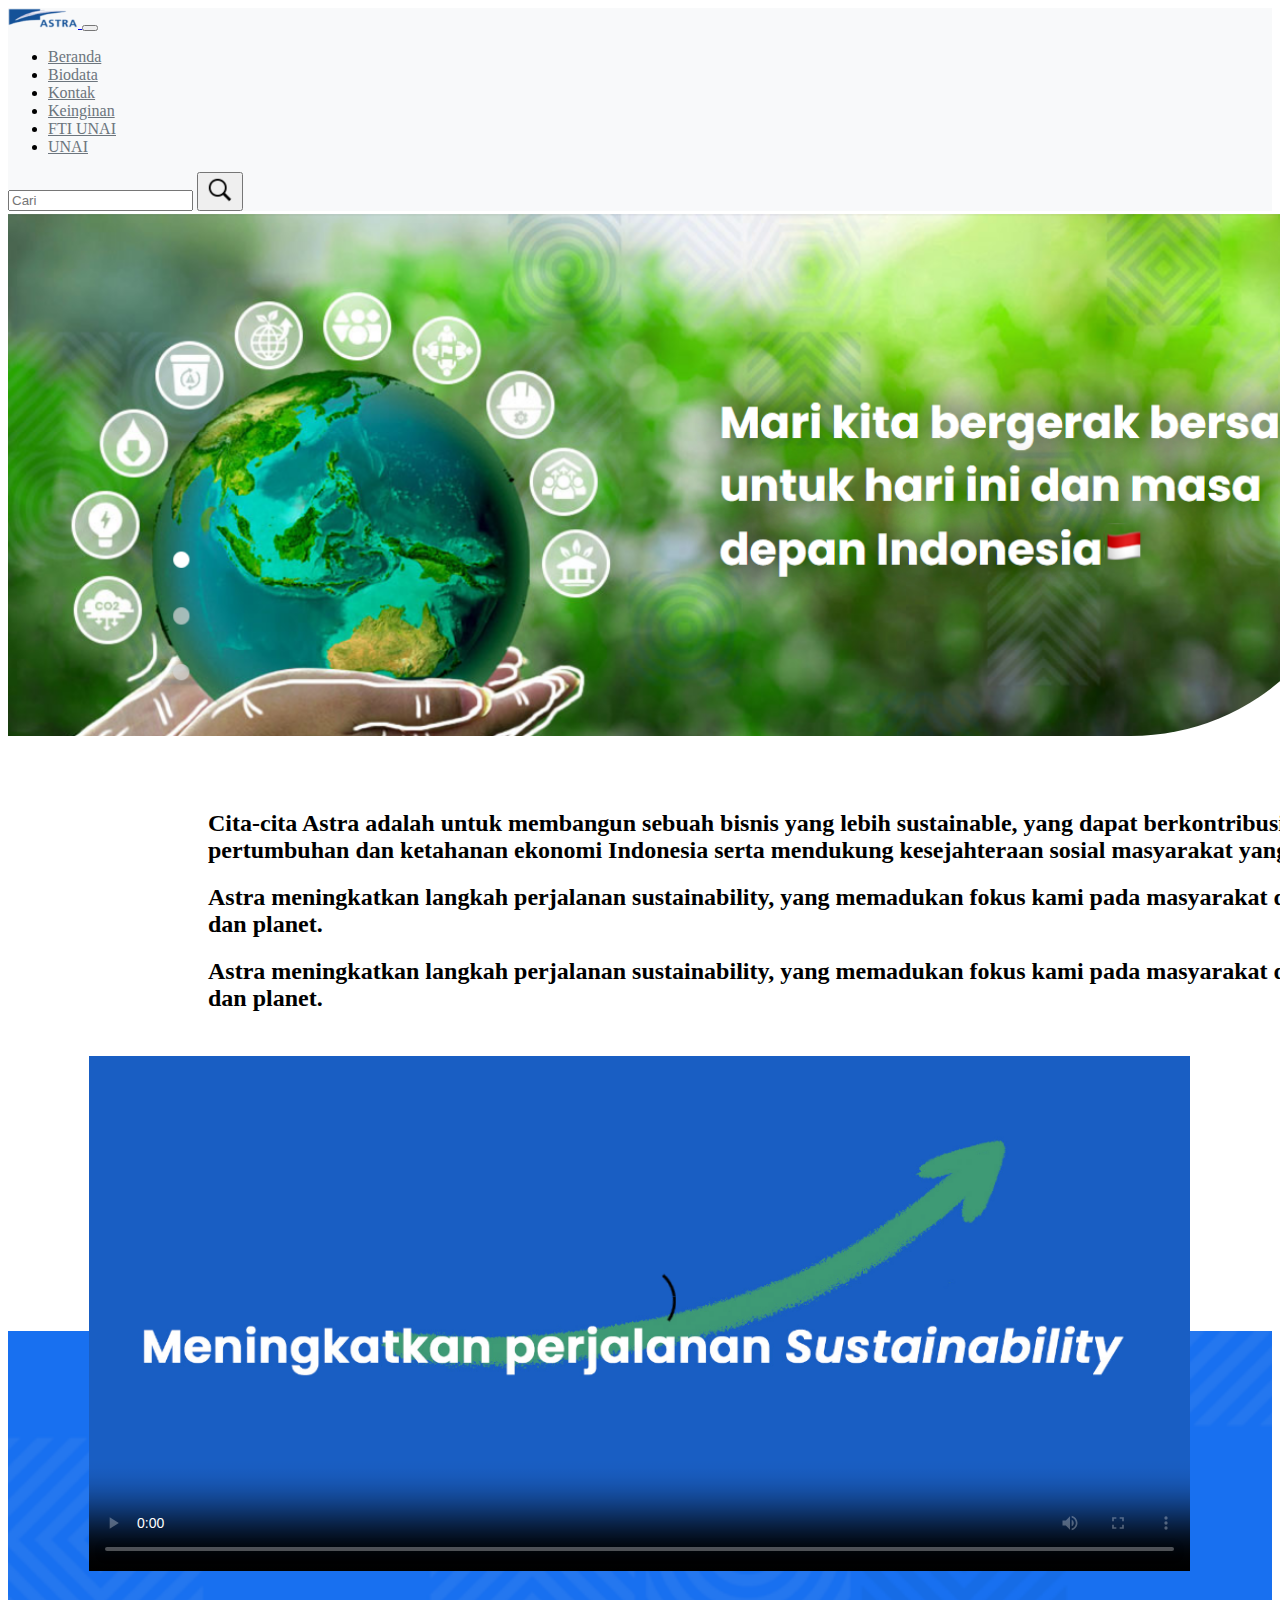
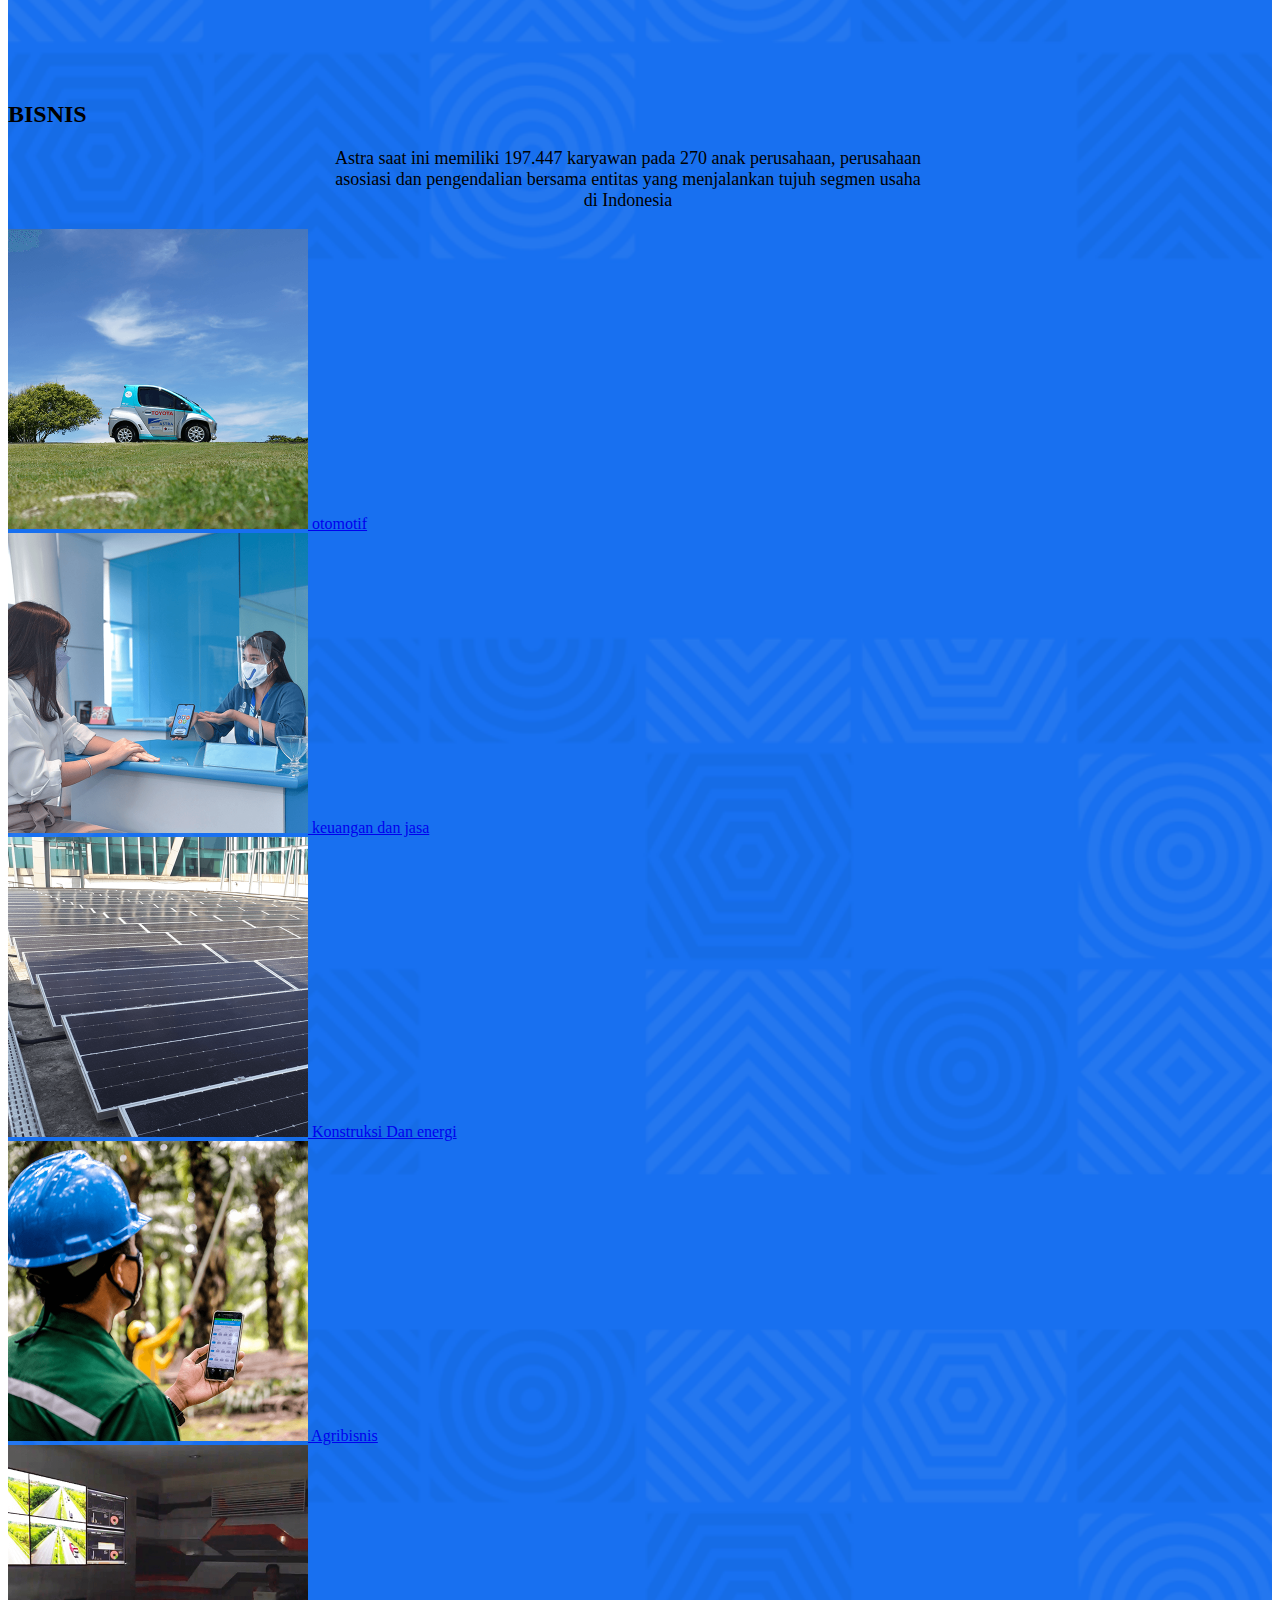
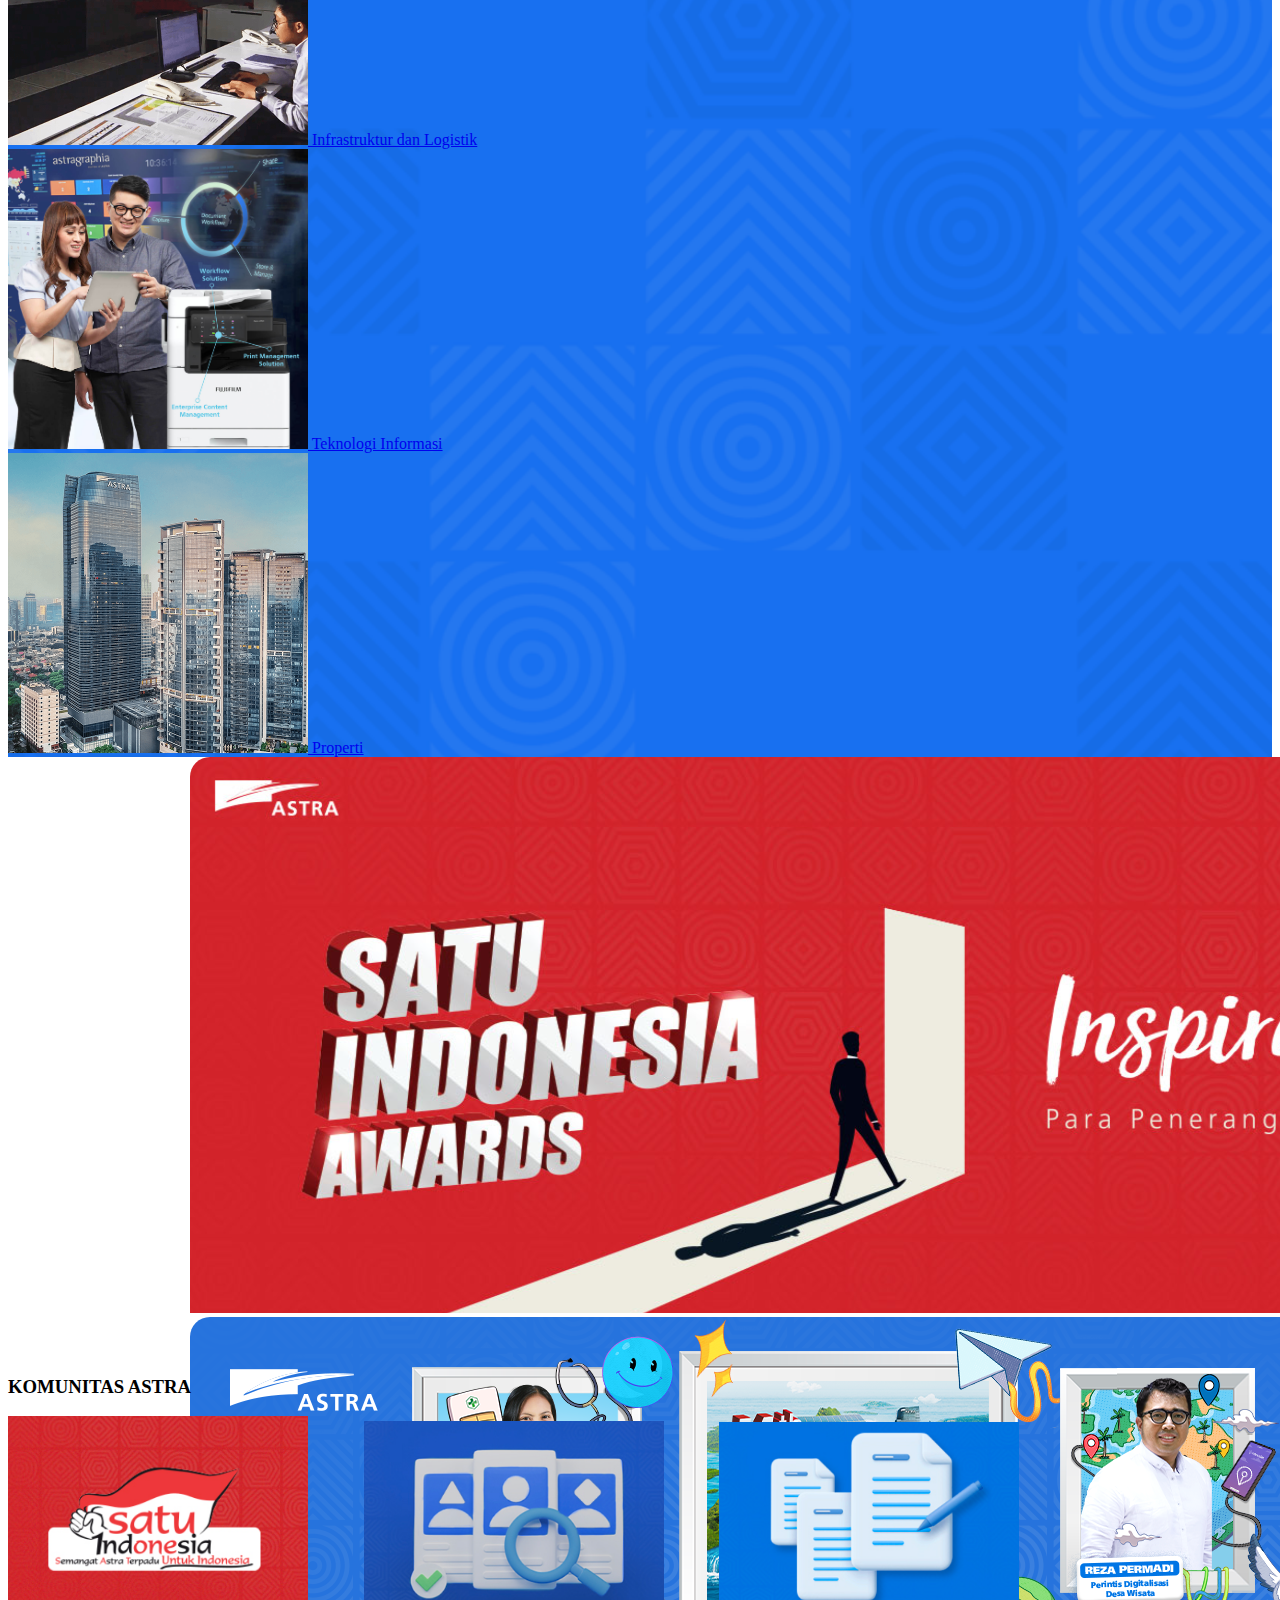
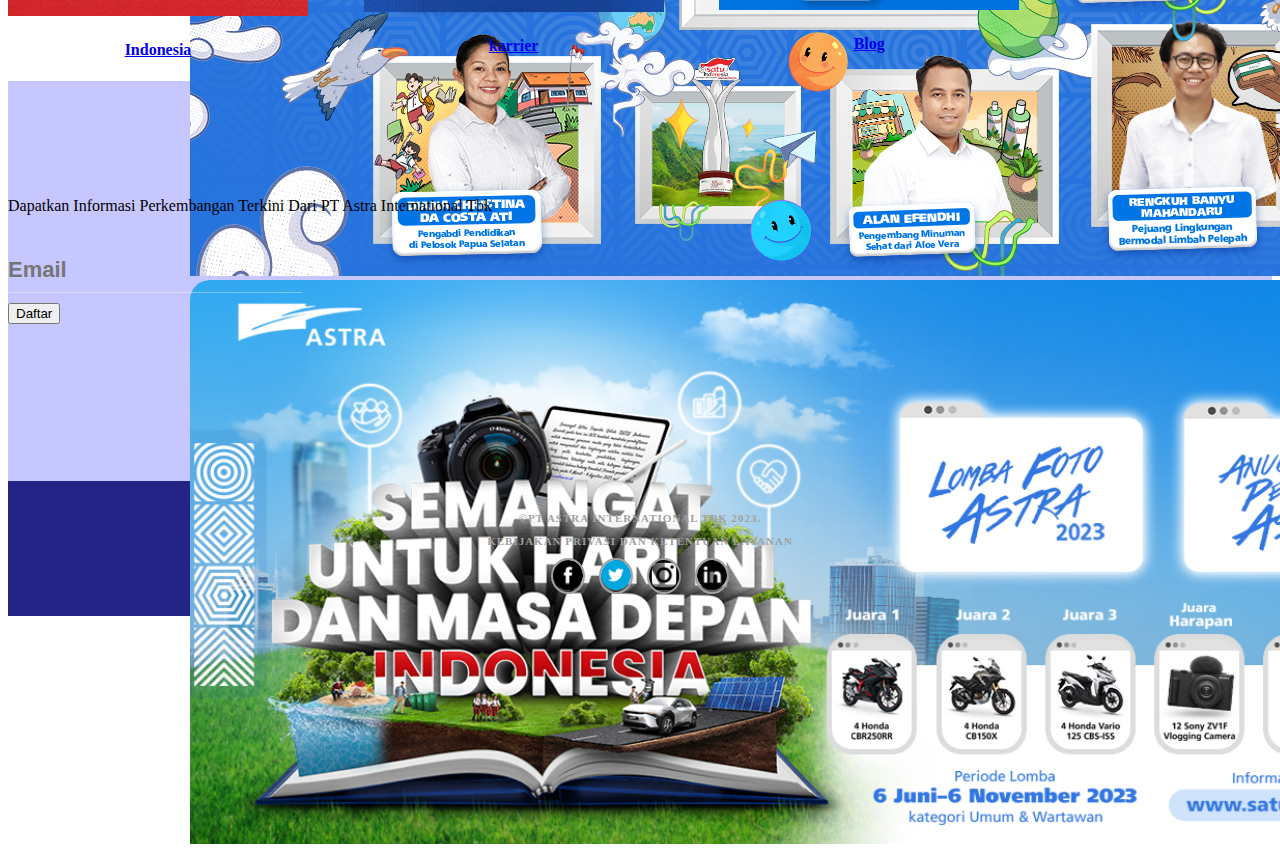
<file: bootstrap/index.html>
<!DOCTYPE html>
<html lang="id">
<head>
    <meta charset="UTF-8">
    <meta name="viewport" content="width=device-width, initial-scale=1.0">
    <title>Astra International</title>
    <!-- Ikon Favicon -->
    <link rel="shortcut icon" href="favicon_astra_1.png">
    <link href="https://cdn.jsdelivr.net/npm/bootstrap@5.3.2/dist/css/bootstrap.min.css" rel="stylesheet" integrity="sha384-T3c6CoIi6uLrA9TneNEoa7RxnatzjcDSCmG1MXxSR1GAsXEV/Dwwykc2MPK8M2HN" crossorigin="anonymous">
    <script src="https://cdn.jsdelivr.net/npm/bootstrap@5.3.2/dist/js/bootstrap.bundle.min.js" integrity="sha384-C6RzsynM9kWDrMNeT87bh95OGNyZPhcTNXj1NW7RuBCsyN/o0jlpcV8Qyq46cDfL" crossorigin="anonymous"></script>
    <link rel="stylesheet" href="final.css">
</head>
<body>
    <header>
        <nav class="navbar navbar-expand-lg navbar-light bg-light fixed-top">
            <div class="container-fluid">
                <a class="navbar-brand" href="https://www.astra.co.id/">
                    <img src="logo.png" alt="logo-astra" width="70" height="20" class="d-inline-block align-top">
                </a>
                <button class="navbar-toggler" type="button" data-bs-toggle="collapse" data-bs-target="#navbarSupportedContent" aria-controls="navbarSupportedContent" aria-expanded="false" aria-label="Toggle navigation">
                    <span class="navbar-toggler-icon"></span>
                </button>
                <div class="collapse navbar-collapse" id="navbarSupportedContent">
                    <ul class="navbar-nav me-auto mb-2 mb-lg-0">
                        <li class="nav-item">
                            <a class="nav-link" href="index.html">Beranda</a>
                        </li>
                        <li class="nav-item active">
                            <a class="nav-link" href="biodataboostrap.html">Biodata</a>
                        </li>
                        <li class="nav-item active">
                            <a class="nav-link" href="kontakboostrap.html">Kontak</a>
                        </li>
                        <li class="nav-item active">
                            <a class="nav-link" href="lainnyaboostrap.html">Keinginan</a>
                        </li>
                        <li class="nav-item active">
                            <a  class="nav-link" href="https://r.search.yahoo.com/_ylt=AwrjfDgnDWxlJlQjJbtXNyoA;_ylu=Y29sbwNncTEEcG9zAzEEdnRpZAMEc2VjA3Ny/RV=2/RE=1701608872/RO=10/RU=https%3a%2f%2ffti.unai.edu%2f/RK=2/RS=dEw37oJiovAGhEEQEunYVEXwsUk-">FTI UNAI</a>
                        </li>
                        <li class="nav-item active">
                            <a style="" class="nav-link" href="https://r.search.yahoo.com/_ylt=AwrjW7w6DWxlT94jk1NXNyoA;_ylu=Y29sbwNncTEEcG9zAzEEdnRpZAMEc2VjA3Ny/RV=2/RE=1701608890/RO=10/RU=https%3a%2f%2fonline.unai.edu%2f/RK=2/RS=ChSe7FNIpbfqpLr.7nWjhDBGNgE-">UNAI</a>
                        </li>
                        

                    </ul>
                    <div class="search">
                        <input type="text" placeholder="Cari">
                        <button class="btn btn-outline-primary " type="submit"><img src="search-icon.png" alt="" width="30" height="30" style="border-radius: 30px;"></button>
                    </div>
                </div>
            </div>
        </nav>
    </header>

    <main>
        <div id="imageCarousel" class="carousel slide" data-bs-ride="carousel" data-bs-interval="2000">
            <div class="carousel-inner">
                <div class="carousel-item active">
                        <img src="barner-1.png" class="d-block w-100" alt="Gambar 1">  
                </div>
                <div class="carousel-item">
                        <img src="barner-2.png" class="d-block w-100" alt="Gambar 2">
                </div>
                <div class="carousel-item active">
                        <img src="barner-3.png" class="d-block w-100" alt="Gambar 3">  
                </div>
                <!--penambahan crousel -->>
            </div>
        </div>
        
        <div id="textCarousel" class="carousel slide txt-slide" data-bs-ride="carousel" data-bs-interval="3000">
            <div class="carousel-inner text-primary ">
                <div class="carousel-item active">
                    <h2 class="text-left fw-bold">
                        Cita-cita Astra adalah untuk membangun sebuah bisnis yang lebih sustainable, yang dapat berkontribusi dalam memperkuat pertumbuhan dan ketahanan ekonomi Indonesia serta mendukung kesejahteraan sosial masyarakat yang inklusif.
                    </h2>
                </div>
                <div class="carousel-item">
                    <h2 class="text-left fw-bold">
                        Astra meningkatkan langkah perjalanan sustainability, yang memadukan fokus kami pada masyarakat dengan fokus pada iklim dan planet.
                    </h2>
                </div>
                <div class="carousel-item">
                    <h2 class="text-left fw-bold">
                        Astra meningkatkan langkah perjalanan sustainability, yang memadukan fokus kami pada masyarakat dengan fokus pada iklim dan planet.
                    </h2>
                </div>
                
            </div>
        </div>

        <script>
            document.addEventListener('DOMContentLoaded', function () {
               
                var imageCarousel = new bootstrap.Carousel(document.getElementById('imageCarousel'));
                imageCarousel.ride('cycle');
                imageCarousel.pause();
    
                
                var textCarousel = new bootstrap.Carousel(document.getElementById('textCarousel'));
                textCarousel.ride('cycle');
                textCarousel.pause();
    
                
                imageCarousel.on('slide.bs.carousel', function (event) {
                    var index = event.to;
                    textCarousel.to(index); 
                });
            });
           
        </script>


          <div class="video">
            <video id="respon-video" poster="vidio gambar.png" controls="">
            <source src="https://drive.google.com/uc?export=download&amp;id=1xWu50Bmhkn8hk7aXZqoSML0CPl_jhJFo" type="video/mp4">
        </video>
        </div>

    <div class="bisnis-section">
        <div class="text-center text-white bisnis-awal">
            <h2><strong >BISNIS</strong></h2>
            <div class="bisnis-p">
            <p class=" text-white ">Astra saat ini memiliki 197.447 karyawan pada 270 anak perusahaan, perusahaan asosiasi dan pengendalian bersama entitas yang menjalankan tujuh segmen usaha di Indonesia</p>
            </div>
        </div>

        <div class="container mt-5">
            <div class="row img-container">
                <div class="col-12 col-md-4 mb-4 text-center">

                    <a href="#" class="text-white fs-4 text fw-bold">
                        <img src="otomotif.png" alt="" class="img-fluid rounded">
                        otomotif
                    </a>
                </div>
    
               
                <div class="col-12 col-md-4 mb-4 text-center">
                    <a href="#" class="text-white fs-4 text fw-bold">
                        <img src="jasa.png" alt="" class="img-fluid rounded">
                         keuangan dan jasa
                    </a>
                </div>
    
                <div class="col-12 col-md-4 mb-4 text-center">
                   <a href="#" class="text-white fs-4 text fw-bold">
                        <img src="panel.png" alt="" class="img-fluid rounded">
                         Konstruksi Dan energi
                    </a>
                </div>
    
                <div class="col-12 col-md-4 mb-4 text-center">
                    <a href="#" class="text-white fs-4 text fw-bold">
                        <img src="pekerja.png" alt="" class="img-fluid rounded">
                        Agribisnis
                    </a>
                </div>
    
                <div class="col-12 col-md-4 mb-4 text-center">
                    <a href="#" class="text-white fs-4 text fw-bold">
                        <img src="kerja.png" alt="" class="img-fluid rounded">
                        Infrastruktur dan Logistik
                    </a>
                </div>
    
                <div class="col-12 col-md-4 mb-4 text-center">
                    <a href="#" class="text-white fs-4 text fw-bold">
                        <img src="teknologiinformasi.jpg" alt="" class="img-fluid rounded">
                        Teknologi Informasi
                    </a>
                </div>
    
                
                <div class="row justify-content-center img-container pt-4">
                    <div class="col-12 col-md-4 mb-4 text-center">
                        <a href="#" class="text-white fs-4 text fw-bold">
                            <img src="gedung astra.png" alt="" class="img-fluid rounded">
                            Properti
                        </a>
                    </div>
                </div>
            </div>
        </div>
    
        </div>
    
        <script src="https://code.jquery.com/jquery-3.2.1.slim.min.js"></script>
        <script src="https://cdnjs.cloudflare.com/ajax/libs/popper.js/1.12.9/umd/popper.min.js"></script>
        <script src="https://maxcdn.bootstrapcdn.com/bootstrap/4.0.0/js/bootstrap.min.js"></script>
        
        <div  id="additionalImageCarousel" class="carousel slide mt-5 crausel-bawah" data-bs-ride="carousel" data-bs-interval="3000">
            <div class="carousel-inner ">
                <div class="carousel-item active imgbawah">
                    <img src="satu-indonesia.png" class="d-block w-100" alt="Image 1">
                </div>
                <div class="carousel-item imgbawah">
                    <img src="astramoment.png" class="d-block w-100" alt="Image 2">
                </div>
                <div class="carousel-item imgbawah">
                    <img src="Astrahadiah.png" class="d-block w-100" alt="Image 3">
                </div>             
            </div>
        </div>


        <div class="text-center text-primary text-bold mt-4 ">
            <h3 class="fs-4 ">KOMUNITAS ASTRA</h3>
        </div>
        <div class="row justify-content-center mt-5 " style="width: auto;">
            <div class="display-flex">
                <div class="image-container">
                    <a href="#" class="text-decoration-none text-dark">
                    <img src="indonesiahover.png " alt="">
                    <h4>Indonesia</h4>
                    </a>
                </div>
                <div class="image-container ">
                    <a href="#" class="text-decoration-none text-dark">
                    <img src="karier.png" alt="">
                        <h4>karrier</h4>
                        </a>
                    </div>
                
                <div class="image-container ">
                    <a class="text-decoration-none text-dark" href="#">
                    <img src="blog.png" alt="">
                     <h4>Blog</h4>
                     </a>
                </div>
            </div>
         </div>
        
         <div style="background-color: rgb(199, 199, 255); height: 400px;"  class="mt-5">
            <div class="text-primary text-center endhome" >
                <p>Dapatkan Informasi Perkembangan Terkini Dari PT Astra International Tbk</p>
            </div>
            
            <div class="container mt-4">
                <form class="form-inline justify-content-center">
                    <div class="form-group mb-2 mr-2">
                        <label for="inputEmail" class="sr-only"></label>
                        <div class="input-group">
                            <input type="email" id="inputEmail" class="form-control custom-input" placeholder="Email" aria-label="Email" aria-describedby="basic-addon2">
                        </div>
                    </div>
                    <button type="submit" class="btn btn-primary ">Daftar</button>
                </form>
            </div>

            
    </main>


    <footer>
         <div style="background-color: rgb(36, 36, 134); " class="">
               <div class="footer">
        <p>&copy;PT Astra International Tbk 2023.</p>
        <p>Kebijakan Privasi dan ketentuan layanan</p>
        <div class="social-icons">
            <a href="#" target="_blank"><img src="facebook.png" alt="Facebook"></a>
            <a href="#" target="_blank"><img src="twitter.png" alt="Twitter"></a>
            <a href="#" target="_blank"><img src="instagram.png" alt="Instagram"></a>
            <a href="#" target="_blank"><img src="linkedin.png" alt="Instagram"></a>
     </div>
    </div>
    </div>
    </footer>

    
</body>
</html>
</file>
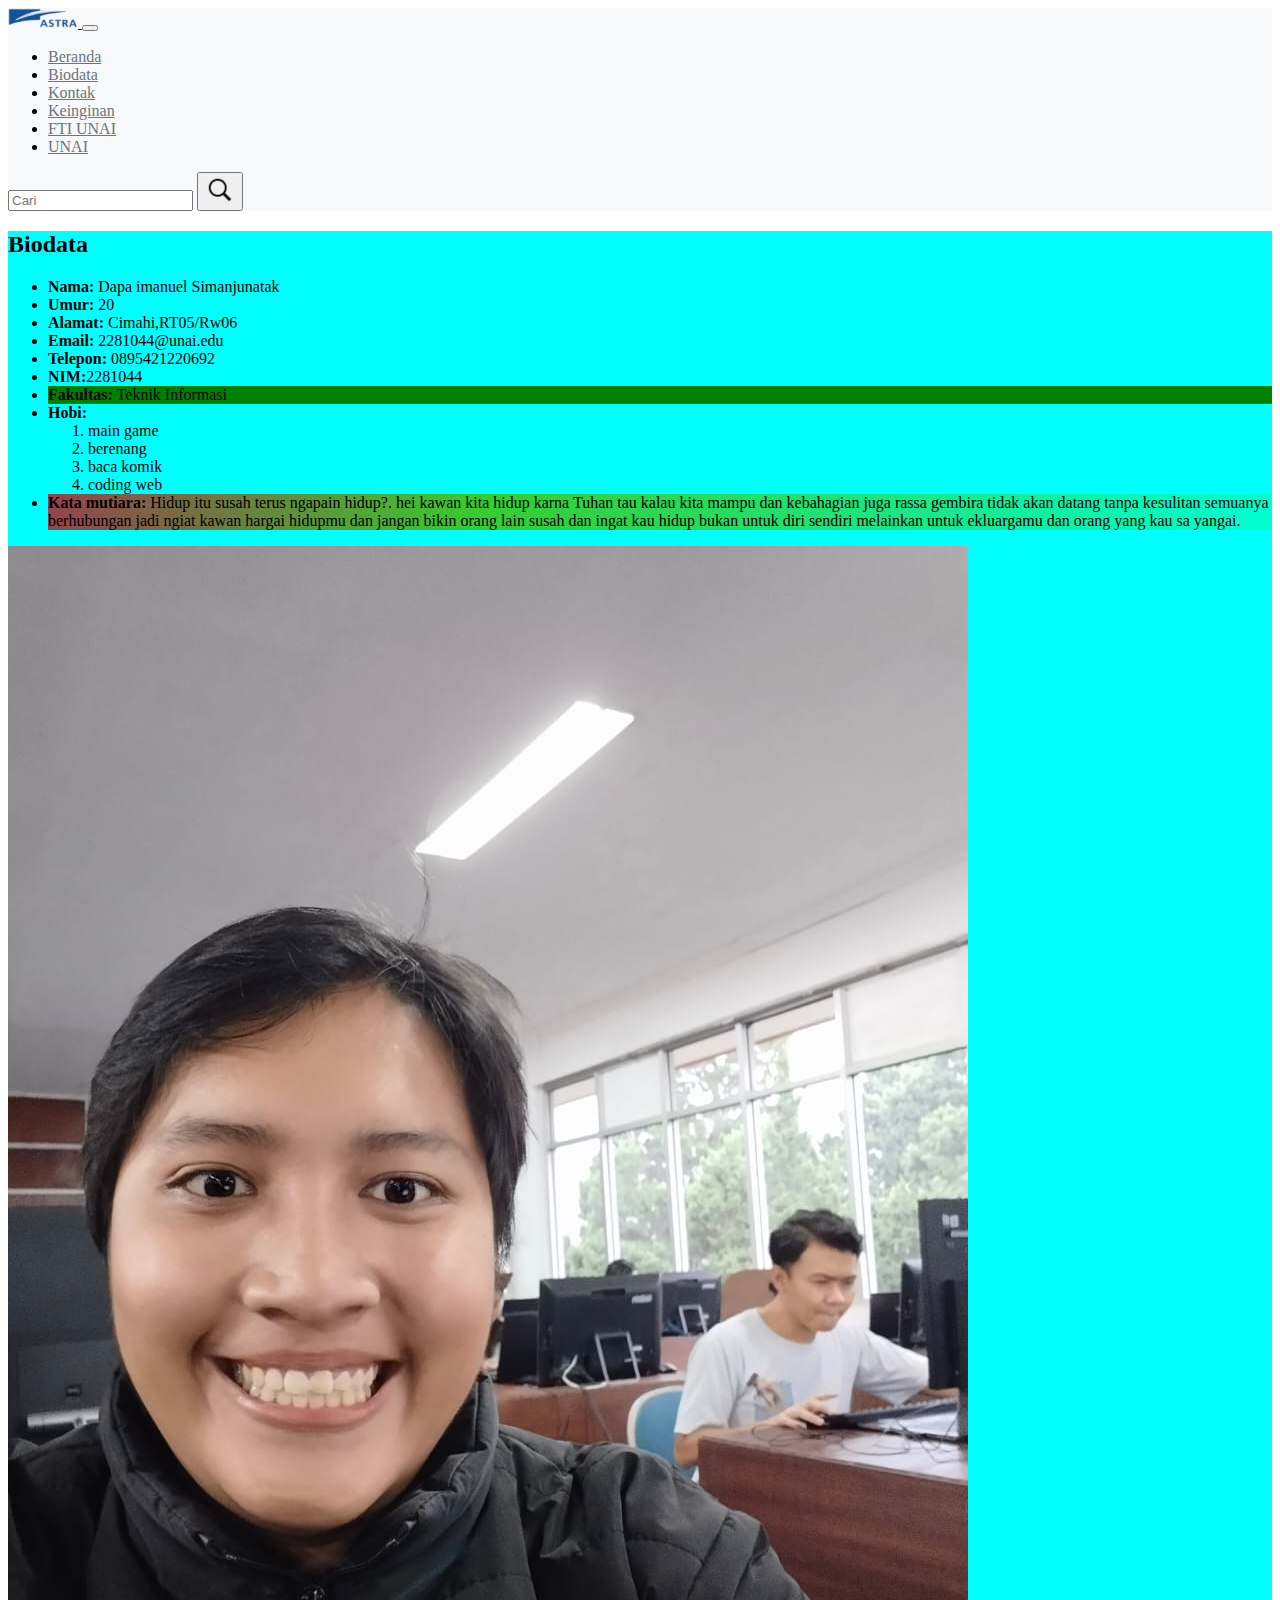
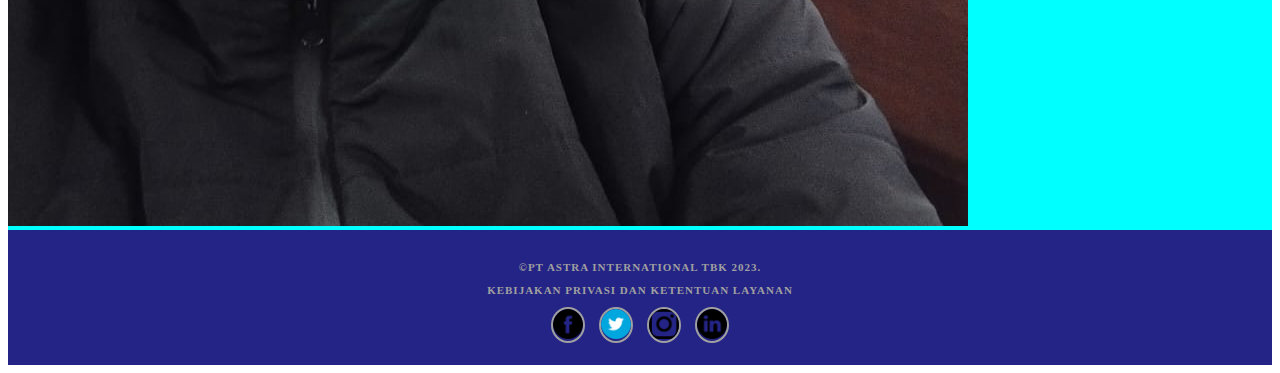
<file: bootstrap/biodataboostrap.html>
<!DOCTYPE html>
<html lang="id">
<head>
    <meta charset="UTF-8">
    <meta name="viewport" content="width=device-width, initial-scale=1.0">
    <title>Astra International</title>
    <!-- Ikon Favicon -->
    <link rel="shortcut icon" href="favicon_astra_1.png">
    <link href="https://cdn.jsdelivr.net/npm/bootstrap@5.3.2/dist/css/bootstrap.min.css" rel="stylesheet" integrity="sha384-T3c6CoIi6uLrA9TneNEoa7RxnatzjcDSCmG1MXxSR1GAsXEV/Dwwykc2MPK8M2HN" crossorigin="anonymous">
    <script src="https://code.jquery.com/jquery-3.2.1.slim.min.js"></script>
        <script src="https://cdnjs.cloudflare.com/ajax/libs/popper.js/1.12.9/umd/popper.min.js"></script>
        <script src="https://maxcdn.bootstrapcdn.com/bootstrap/4.0.0/js/bootstrap.min.js"></script>
        
    <script src="https://cdn.jsdelivr.net/npm/bootstrap@5.3.2/dist/js/bootstrap.bundle.min.js" integrity="sha384-C6RzsynM9kWDrMNeT87bh95OGNyZPhcTNXj1NW7RuBCsyN/o0jlpcV8Qyq46cDfL" crossorigin="anonymous"></script>
    <style>
        /* Tambahkan gaya kustom di sini */
        .navbar {
            background-color: #f8f9fa;
             /* Warna latar belakang navbar */
        }

        .navbar-nav .nav-link {
            color: #6c757d; /* Warna teks navbar */
        }

        .navbar-nav .nav-link:hover {
            color: rgb(54, 28, 102); /* Warna teks navbar saat dihover */
        }

        /* footer style*/
     .footer {
            text-transform: uppercase;
            font-size: 11px;
            font-weight: 700;
            letter-spacing: 1px;
            padding: 20px 0;
            text-align: center;
        }

        .footer p {
            color: #a0a0a0; 
            transition: color 0.3s ease-in-out;
        }

        .footer p:hover {
            color: #ffffff; 
        }

        .social-icons {
            margin-top: 10px;
        }

        .social-icons a {
            display: inline-block;
            margin: 0 5px;
            border: 2px solid #a0a0a0;
            border-radius: 50%; 
            overflow: hidden;
            transition: border-color 0.3s ease-in-out;
        }

        .social-icons img {
            width: 30px;
            transition: transform 0.3s ease-in-out;
        }

        .social-icons a:hover {
            border-color: #000000; 
        }

        .social-icons img:hover {
            transform: scale(1.2);
        }
        </style>
         <body>
            <header>
                <nav class="navbar navbar-expand-lg navbar-light bg-light fixed-top">
                    <div class="container-fluid">
                        <a class="navbar-brand" href="https://www.astra.co.id/">
                            <img src="logo.png" alt="logo-astra" width="70" height="20" class="d-inline-block align-top">
                        </a>
                        <button class="navbar-toggler" type="button" data-bs-toggle="collapse" data-bs-target="#navbarSupportedContent" aria-controls="navbarSupportedContent" aria-expanded="false" aria-label="Toggle navigation">
                            <span class="navbar-toggler-icon"></span>
                        </button>
                        <div class="collapse navbar-collapse" id="navbarSupportedContent">
                            <ul class="navbar-nav me-auto mb-2 mb-lg-0">
                                <li class="nav-item">
                                    <a class="nav-link" href="index.html">Beranda</a>
                                </li>
                                <li class="nav-item active">
                                    <a class="nav-link" href="biodataboostrap.html">Biodata</a>
                                </li>
                                <li class="nav-item active">
                                    <a class="nav-link" href="kontakboostrap.html">Kontak</a>
                                </li>
                                <li class="nav-item active">
                                    <a class="nav-link" href="lainnyaboostrap.html">Keinginan</a>
                                </li>
                                <li class="nav-item active">
                                    <a  class="nav-link" href="https://r.search.yahoo.com/_ylt=AwrjfDgnDWxlJlQjJbtXNyoA;_ylu=Y29sbwNncTEEcG9zAzEEdnRpZAMEc2VjA3Ny/RV=2/RE=1701608872/RO=10/RU=https%3a%2f%2ffti.unai.edu%2f/RK=2/RS=dEw37oJiovAGhEEQEunYVEXwsUk-">FTI UNAI</a>
                                </li>
                                <li class="nav-item active">
                                    <a style="" class="nav-link" href="https://r.search.yahoo.com/_ylt=AwrjW7w6DWxlT94jk1NXNyoA;_ylu=Y29sbwNncTEEcG9zAzEEdnRpZAMEc2VjA3Ny/RV=2/RE=1701608890/RO=10/RU=https%3a%2f%2fonline.unai.edu%2f/RK=2/RS=ChSe7FNIpbfqpLr.7nWjhDBGNgE-">UNAI</a>
                                </li>
                                
        
                            </ul>
                            <div class="search">
                                <input type="text" placeholder="Cari">
                                <button class="btn btn-outline-primary " type="submit"><img src="search-icon.png" alt="" width="30" height="30" style="border-radius: 30px;"></button>
                            </div>
                        </div>
                    </div>
                </nav>
            </header>
    
            <main>
                <div class="container mt-5 " style="background-color: aqua;">
                    <div class="row">
                        <div class="col-md-6">
                            <div class="card">
                                <div class="card-body">
                                    <h2 class="card-title">Biodata</h2>
                                    <ul class="list-group list-group-flush">
                                        <li class="list-group-item"><strong>Nama:</strong> Dapa imanuel Simanjunatak</li>
                                        <li class="list-group-item"><strong>Umur:</strong> 20</li>
                                        <li class="list-group-item"><strong>Alamat:</strong> Cimahi,RT05/Rw06</li>
                                        <li class="list-group-item"><strong>Email:</strong> 2281044@unai.edu</li>
                                        <li class="list-group-item"><strong>Telepon:</strong> 0895421220692</li>
                                        <li class="list-group-item"><strong>NIM:</strong>2281044 </li>
                                        <li class="list-group-item " style="background-color: green;"><strong>Fakultas:</strong> Teknik Informasi</li>
                                        <li class="list-group-item"><strong>Hobi:</strong> <ol>
                                            <li>main game</li>
                                            <li>berenang</li>
                                            <li>baca komik</li>
                                            <li>coding web</li>
                                        </ol></li>
                                        <li class="list-group-item " style="background: rgb(149,66,77);
                                        background: linear-gradient(90deg, rgba(149,66,77,1) 0%, rgba(55,204,46,1) 35%, rgba(0,255,209,1) 100%);"><strong>Kata mutiara:</strong> Hidup itu susah terus ngapain hidup?. hei kawan kita hidup karna Tuhan tau kalau kita mampu
                                        dan kebahagian juga rassa gembira tidak akan datang tanpa kesulitan semuanya berhubungan jadi ngiat kawan hargai hidupmu
                                    dan jangan bikin orang lain susah dan ingat kau hidup bukan untuk diri sendiri melainkan untuk ekluargamu dan orang yang kau sa yangai.</li>
                                    </ul>
                                </div>
                            </div>
                        </div>
            
                        <div class="col-md-6">
                            <div class="card">
                                
                                <img src="senyumhehe.jpg" alt="Your Image" class="card-img-top">
                                <div class="card-body">
                                  
                                </div>
                            </div>
                        </div>
                    </div>
                </div>
            </main>
            
    
            <footer>
                <div style="background-color: rgb(36, 36, 134); " class="">
                      <div class="footer">
               <p>&copy;PT Astra International Tbk 2023.</p>
               <p>Kebijakan Privasi dan ketentuan layanan</p>
               <div class="social-icons">
                   <a href="#" target="_blank"><img src="facebook.png" alt="Facebook"></a>
                   <a href="#" target="_blank"><img src="twitter.png" alt="Twitter"></a>
                   <a href="#" target="_blank"><img src="instagram.png" alt="Instagram"></a>
                   <a href="#" target="_blank"><img src="linkedin.png" alt="Instagram"></a>
            </div>
           </div>
           </div>
           </footer>
         </body>
        </html>
</file>
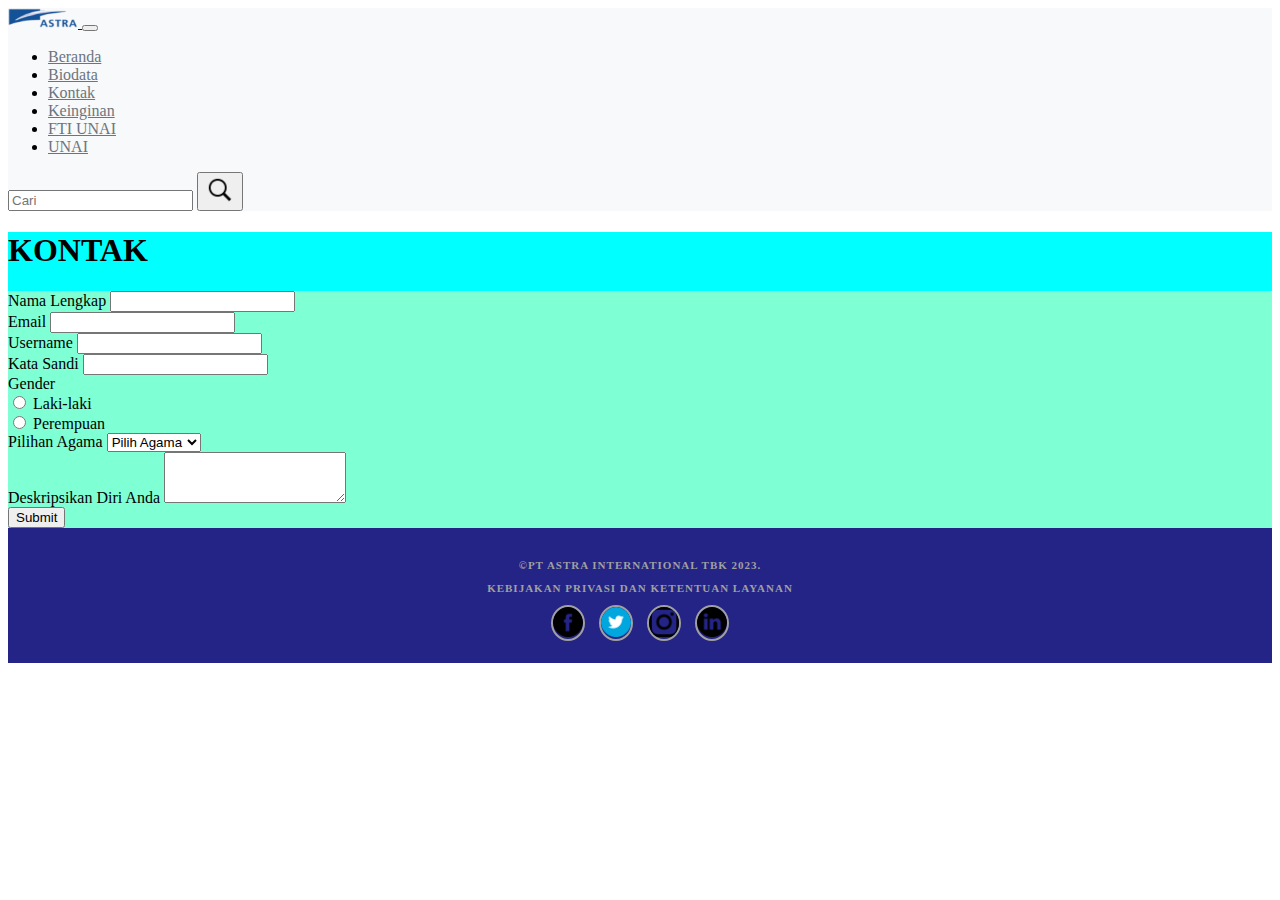
<file: bootstrap/kontakboostrap.html>
<!DOCTYPE html>
<html lang="id">
<head>
    <meta charset="UTF-8">
    <meta name="viewport" content="width=device-width, initial-scale=1.0">
    <title>kontak</title>
    <!-- Ikon Favicon -->
    <link rel="shortcut icon" href="favicon_astra_1.png">
    <link href="https://cdn.jsdelivr.net/npm/bootstrap@5.3.2/dist/css/bootstrap.min.css" rel="stylesheet" integrity="sha384-T3c6CoIi6uLrA9TneNEoa7RxnatzjcDSCmG1MXxSR1GAsXEV/Dwwykc2MPK8M2HN" crossorigin="anonymous">
    <script src="https://code.jquery.com/jquery-3.2.1.slim.min.js"></script>
        <script src="https://cdnjs.cloudflare.com/ajax/libs/popper.js/1.12.9/umd/popper.min.js"></script>
        <script src="https://maxcdn.bootstrapcdn.com/bootstrap/4.0.0/js/bootstrap.min.js"></script>
        
    <script src="https://cdn.jsdelivr.net/npm/bootstrap@5.3.2/dist/js/bootstrap.bundle.min.js" integrity="sha384-C6RzsynM9kWDrMNeT87bh95OGNyZPhcTNXj1NW7RuBCsyN/o0jlpcV8Qyq46cDfL" crossorigin="anonymous"></script>
    <style>
        /* Tambahkan gaya kustom di sini */
        .navbar {
            background-color: #f8f9fa;
             /* Warna latar belakang navbar */
        }

        .navbar-nav .nav-link {
            color: #6c757d; /* Warna teks navbar */
        }

        .navbar-nav .nav-link:hover {
            color: rgb(54, 28, 102); /* Warna teks navbar saat dihover */
        }

        /* footer style*/
     .footer {
            text-transform: uppercase;
            font-size: 11px;
            font-weight: 700;
            letter-spacing: 1px;
            padding: 20px 0;
            text-align: center;
        }

        .footer p {
            color: #a0a0a0; 
            transition: color 0.3s ease-in-out;
        }

        .footer p:hover {
            color: #ffffff; 
        }

        .social-icons {
            margin-top: 10px;
        }

        .social-icons a {
            display: inline-block;
            margin: 0 5px;
            border: 2px solid #a0a0a0;
            border-radius: 50%; 
            overflow: hidden;
            transition: border-color 0.3s ease-in-out;
        }

        .social-icons img {
            width: 30px;
            transition: transform 0.3s ease-in-out;
        }

        .social-icons a:hover {
            border-color: #000000; 
        }

        .social-icons img:hover {
            transform: scale(1.2);
        }
        </style>
         <body>
            <header>
                <nav class="navbar navbar-expand-lg navbar-light bg-light fixed-top">
                    <div class="container-fluid">
                        <a class="navbar-brand" href="https://www.astra.co.id/">
                            <img src="logo.png" alt="logo-astra" width="70" height="20" class="d-inline-block align-top">
                        </a>
                        <button class="navbar-toggler" type="button" data-bs-toggle="collapse" data-bs-target="#navbarSupportedContent" aria-controls="navbarSupportedContent" aria-expanded="false" aria-label="Toggle navigation">
                            <span class="navbar-toggler-icon"></span>
                        </button>
                        <div class="collapse navbar-collapse" id="navbarSupportedContent">
                            <ul class="navbar-nav me-auto mb-2 mb-lg-0">
                                <li class="nav-item">
                                    <a class="nav-link" href="index.html">Beranda</a>
                                </li>
                                <li class="nav-item active">
                                    <a class="nav-link" href="biodataboostrap.html">Biodata</a>
                                </li>
                                <li class="nav-item active">
                                    <a class="nav-link" href="kontakboostrap.html">Kontak</a>
                                </li>
                                <li class="nav-item active">
                                    <a class="nav-link" href="lainnyaboostrap.html">Keinginan</a>
                                </li>
                                <li class="nav-item active">
                                    <a  class="nav-link" href="https://r.search.yahoo.com/_ylt=AwrjfDgnDWxlJlQjJbtXNyoA;_ylu=Y29sbwNncTEEcG9zAzEEdnRpZAMEc2VjA3Ny/RV=2/RE=1701608872/RO=10/RU=https%3a%2f%2ffti.unai.edu%2f/RK=2/RS=dEw37oJiovAGhEEQEunYVEXwsUk-">FTI UNAI</a>
                                </li>
                                <li class="nav-item active">
                                    <a style="" class="nav-link" href="https://r.search.yahoo.com/_ylt=AwrjW7w6DWxlT94jk1NXNyoA;_ylu=Y29sbwNncTEEcG9zAzEEdnRpZAMEc2VjA3Ny/RV=2/RE=1701608890/RO=10/RU=https%3a%2f%2fonline.unai.edu%2f/RK=2/RS=ChSe7FNIpbfqpLr.7nWjhDBGNgE-">UNAI</a>
                                </li>
                                
        
                            </ul>
                            <div class="search">
                                <input type="text" placeholder="Cari">
                                <button class="btn btn-outline-primary " type="submit"><img src="search-icon.png" alt="" width="30" height="30" style="border-radius: 30px;"></button>
                            </div>
                        </div>
                    </div>
                </nav>
            </header>
            <body>
                
            <main style="background-color: aqua;">
            <script>
                function validateForm() {
                    var nama = document.getElementById("nama").value;
                    var email = document.getElementById("email").value;
                    var username = document.getElementById("username").value;
                    var password = document.getElementById("password").value;
                    var gender = document.querySelector('input[name="gender"]:checked');
                    var gama = document.getElementById("gama").value;
                    var hobi = document.getElementById("hobi").value;
        
                    var errorMessages = [];
        
                    if (nama === "") {
                        errorMessages.push("Nama Lengkap");
                    }
                    if (email === "") {
                        errorMessages.push("Email");
                    }
                    if (username === "") {
                        errorMessages.push("Username");
                    }
                    if (password === "") { 
                        errorMessages.push("Kata Sandi");
                    }
                    if (!gender) {
                        errorMessages.push("Gender");
                    }
                    if (gama === "") {
                        errorMessages.push("Pilihan Gama");
                    }
                    if (hobi === "") {
                        errorMessages.push("Deskiripsi");
                    }
        
                    if (errorMessages.length > 0) {
                        alert("Harap isi field berikut:\n" + errorMessages.join("\n"));
                        return false;
                    }
        
                    alert("Formulir berhasil diisi!");
                    return true;
                }
            
            </script>
                <H1>KONTAK</H1>
                 <div class="container mt-5" style="background-color: aquamarine;">
                    <form onsubmit="return validateForm()">
                        <div class="mb-3">
                            <label for="nama" class="form-label">Nama Lengkap</label>
                            <input type="text" class="form-control" id="nama" >
                        </div>
                        <div class="mb-3">
                            <label for="email" class="form-label">Email</label>
                            <input type="email" class="form-control" id="email" >
                        </div>
                        <div class="mb-3">
                            <label for="username" class="form-label">Username</label>
                            <input type="text" class="form-control" id="username" >
                        </div>
                        <div class="mb-3">
                            <label for="password" class="form-label">Kata Sandi</label>
                            <input type="password" class="form-control" id="password" >
                        </div>
                        <div class="mb-3">
                            <label class="form-label">Gender</label>
                            <div class="form-check">
                                <input class="form-check-input" type="radio" name="gender" id="male" value="male" >
                                <label class="form-check-label" for="male">Laki-laki</label>
                            </div>
                            <div class="form-check">
                                <input class="form-check-input" type="radio" name="gender" id="female" value="female" >
                                <label class="form-check-label" for="female">Perempuan</label>
                            </div>
                        </div>
                        <div class="mb-3">
                            <label for="gama" class="form-label">Pilihan Agama</label>
                            <select class="form-select" id="gama" >
                                <option value="" disabled selected>Pilih Agama</option>
                                <option value="gama1">Advent</option>
                                <option value="gama2">Islam</option>
                                <option value="gama3">Kristen</option>
                                <option value="gama3">Buddha</option>
                                <option value="gama3">Hindu</option>
                                <option value="gama3">Konghucu</option>

                            </select>
                        </div>
                        <div class="mb-3">
                            <label for="hobi" class="form-label">Deskripsikan Diri Anda</label>
                            <textarea class="form-control" id="hobi" rows="3" ></textarea>
                        </div>
                        <button type="submit" class="btn btn-primary">Submit</button>
                    </form>
                </div>
            </main>
            <body>
                
            </body>
            <footer>
                <div style="background-color: rgb(36, 36, 134); " class="">
                      <div class="footer">
               <p>&copy;PT Astra International Tbk 2023.</p>
               <p>Kebijakan Privasi dan ketentuan layanan</p>
               <div class="social-icons">
                   <a href="#" target="_blank"><img src="facebook.png" alt="Facebook"></a>
                   <a href="#" target="_blank"><img src="twitter.png" alt="Twitter"></a>
                   <a href="#" target="_blank"><img src="instagram.png" alt="Instagram"></a>
                   <a href="#" target="_blank"><img src="linkedin.png" alt="Instagram"></a>
            </div>
           </div>
           </div>
           </footer>
         </body>
        </html>
</file>
<file: bootstrap/final.css>
/* Tambahkan gaya kustom di sini */
 .navbar {
    background-color: #f8f9fa;
     /* Warna latar belakang navbar */
}

.navbar-nav .nav-link {
    color: #6c757d; /* Warna teks navbar */
}

.navbar-nav .nav-link:hover {
    color: rgb(54, 28, 102); /* Warna teks navbar saat dihover */
}

/* footer style*/
.footer {
    text-transform: uppercase;
    font-size: 11px;
    font-weight: 700;
    letter-spacing: 1px;
    padding: 20px 0;
    text-align: center;
}

.footer p {
    color: #a0a0a0; 
    transition: color 0.3s ease-in-out;
}

.footer p:hover {
    color: #ffffff; 
}

.social-icons {
    margin-top: 10px;
}

.social-icons a {
    display: inline-block;
    margin: 0 5px;
    border: 2px solid #a0a0a0;
    border-radius: 50%; 
    overflow: hidden;
    transition: border-color 0.3s ease-in-out;
}

.social-icons img {
    width: 30px;
    transition: transform 0.3s ease-in-out;
}

.social-icons a:hover {
    border-color: #000000; 
}

.social-icons img:hover {
    transform: scale(1.2);
}

/* Gaya untuk desktop crausel banner*/
@media (min-width: 992px) {
    #imageCarousel .carousel-inner {
        display: flex;
        align-items: center;
    }

    #imageCarousel .carousel-inner img {
        border-bottom-right-radius: 230px;
        height: 525px;
        flex: 0 0 70%; 
    }

    .carousel-caption {
        flex: 0 0 30%; 
        margin-left: 30px; 
    }
}


@media (max-width: 991px) {
    #imageCarousel .carousel-inner img {
        border-radius: 0;
        height: 300px;
    }
}

/* text crausel*/
@media(min-width: 992px)
{ 
.txt-slide{
    margin-top: 20px;
    padding-left: 30px;
    padding-right: 30px;
    margin-left: 170px;
    font-weight: bold;
    background-color:none;
    height: 195px;
    width: 150vh;
    margin-top: 70px;
}
} 


@media(max-width: 992px)
{ 
.txt-slide{
   font-weight: bold;
   padding-left: 20px;
   padding-right: 20px;
   margin-top: 65px;
   background-color:none;
   height: 250px;
}
} 

.bisnis-section{
background-image: url("bisnis-back.png");
height: auto;
background-size: cover;
background-position: center;
background-repeat: no-repeat;
overflow: visible;
z-index: 1;

}

@media(min-width: 992px){
.video{
position: relative;
margin-bottom: -240px !important;
z-index: -1;
width: 968px;
height: 516px;
background: white;
display: flex;
justify-content: center;
align-content: center;
margin: auto;
margin-top: 50px;
z-index: 2;
}
}

@media(max-width: 991px) {
.video {
margin-top: 40px;
width: auto;
height: auto;
display: flex;
margin-bottom: auto;
object-fit: cover; 
}
}

@media(max-width: 991px) {
#respon-video {
margin-top: 40px;
width: auto;
height: auto;
background-color:none;
display: flex;
justify-content: center;
overflow: hidden;
margin-bottom: auto;
object-fit: cover; 
}
}

@media(min-width: 992px) {
.bisnis-awal{
padding-top: 350px;
}
}   

@media(max-width: 992px) {
.bisnis-awal{
padding-top: 130px;
}
}   

@media(min-width:992px){
.bisnis-p{
background-color: none;
width: auto;
max-width:600px ;
margin-left: 320px;
text-align: center;
font-size: large;

}
}


.image-container {
    display: flex;
    flex-wrap: wrap;
    justify-content: center;
}

.image-container div {
    margin: 10px;
    text-align: center;
    width: 300px;
}

.image-container img {
    max-width: 100%;
    height: auto;
}
@media(min-width:992px){
.bisnis-section .img-container img {
    width: 300px;
     
}
}

.bisnis-section .img-container img:hover {
    
    filter: brightness(80%) hue-rotate(180deg); 
}

.img-container img {
width: 100%; 
height: auto; 
border: 1px solid none;
transition: transform 0.3s; 
}

.img-container img:hover {
transform: scale(0.9);
}

@media(min-width:992px){
#additionalImageCarousel {
width: 900px;
margin-left: auto;
margin-right: auto;
}
}

@media(max-width:991px) {
#additionalImageCarousel {

margin-left: auto;
margin-right: auto;

}
}

@media (min-width:992px) {
#additionalImageCarousel .carousel-inner {
border-radius: 20px;   
}
}
@media(min-width: 992px ){
#additionalImageCarousel img {
border-radius: 20px 20px 0 0; 

}
}

.display-flex {
display: flex;
width: 80%;
height: auto;
justify-content: space-between; 
align-items: center;

}

@media(min-width:992px){
.image-container {
position: relative;
text-align: center;
width: 300px;



}
}

@media(max-width:992px){
.image-container {
position: relative;
text-align: center;
width: 150px;


}
}



@media(min-width: 992px){
.crausel-bawah{
height: 600px;
}
}


@media(min-width:992px){
.endhome{
padding-top: 100px;
}
}

@media(max-width:992px){
.endhome{
padding-top: 100px;
}
}

.custom-input {
height: 45px;
line-height: 45px;
margin-top: 16px;
margin-bottom: 10px;
padding: 0;
background: 0;
border-top: 0;
border-left: none;
border-right: 0;
border-bottom: 1px solid rgba(255,255,255,0.37);
font-size: 22px;
font-weight: 800;
text-transform: none; 
}
</file>
